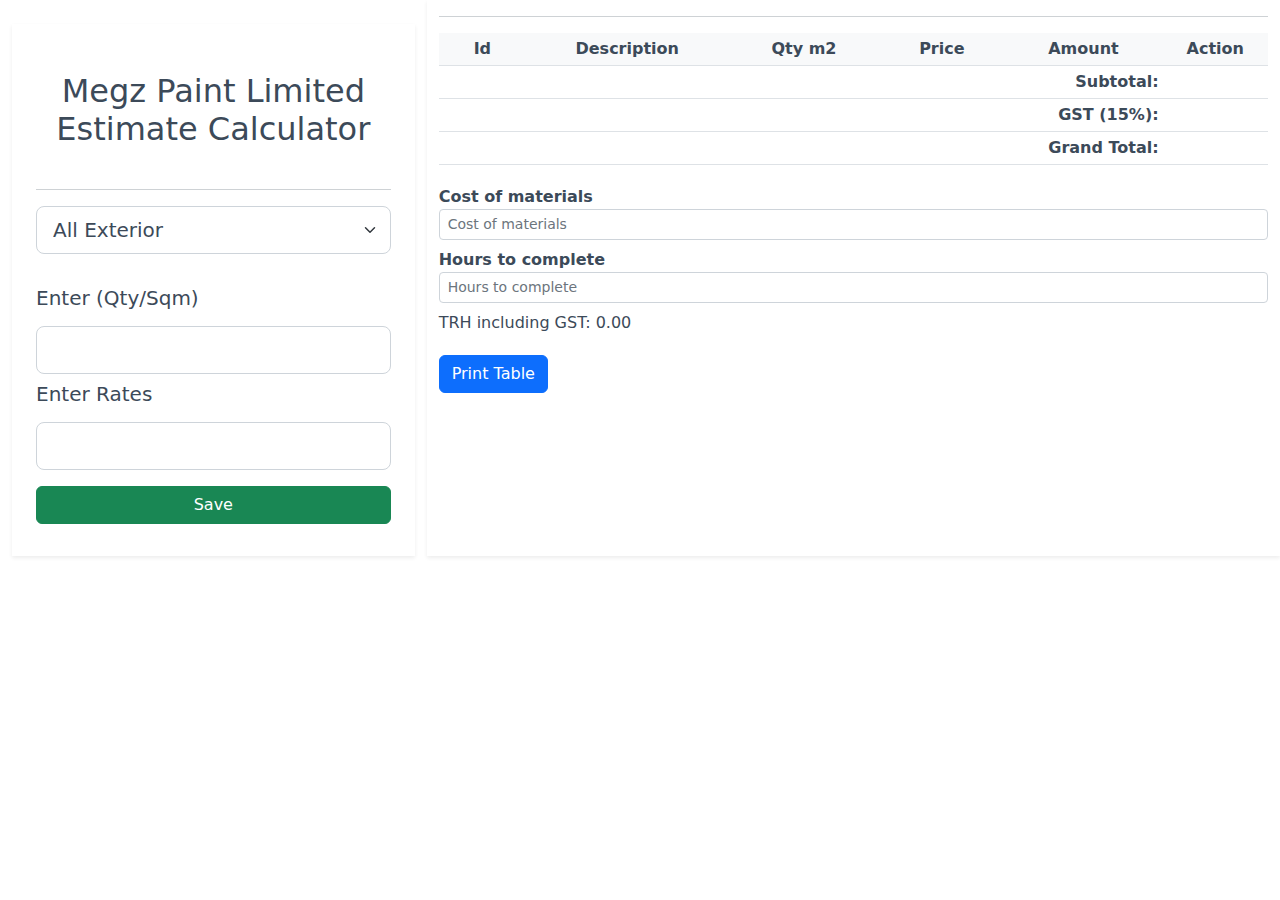
<file: Calculator.html>
﻿<!DOCTYPE html>
<html lang="en">
<head>
    <meta charset="UTF-8">
    <meta name="viewport" content="width=device-width, initial-scale=1.0">
    <title>Area Calculator</title>
    <link href="assets/bootstrap5/bootstrap.min.css" rel="stylesheet" />
    <style>
        @media print {
            body * {
                visibility: hidden;
            }

            #printableTable, #printableTable * {
                visibility: visible;
            }

            #printableTable {
                position: absolute;
                left: 0;
                top: 0;
                width: 100%;
            }

            /* Show these elements in the print view */
            #printableValues, #printableValues * {
                visibility: visible;
            }
        }

        /* Hide these elements from print view */
        @media screen {
            #printableValues {
                display: none;
            }
        }
        }
    </style>
</head>
<body>

    <div class="container-fluid">
        <div class="row">
            <div class="col-lg-4 pt-4">
                <div class="shadow shadow-sm p-4">
                    <div class="row">
                        <div class="col-lg-12">
                            <div class="h2 text-center py-4">
                                Megz Paint Limited
                                Estimate Calculator
                            </div>
                            <hr />
                        </div>
                        <div class="col-lg-12 pb-4">
                            <select id="select_Category" type="number" onchange="FPA_OnChange()" style="font-size:20px" class="form-select form-select-lg">
                                <option>All Exterior</option>
                                <option>All Interior</option>
                                <option>Base</option>
                                <option>BGC Columns</option>
                                <option>BGC Duragroove</option>
                                <option>Brick</option>
                                <option>Cedar</option>
                                <option>Ceilling</option>
                                <option>Deck</option>
                                <option>Door & Frame</option>
                                <option>Exterior Wall</option>
                                <option>Featured Wall</option>
                                <option>High Ceiling</option>
                                <option>High Door</option>
                                <option>Interior Wall (2.4)</option>
                                <option>Interior Wall (3)</option>
                                <option>Roof (1.4)</option>
                                <option>Roof (2)</option>
                                <option>Soffit</option>
                                <option>Soffit Alfresco</option>
                                <option>Stairwell</option>
                                <option>Weatherboard</option>
                                <option>Water Blasting</option>
                                <option>Whole House</option>
                            </select>
                        </div>
                        <div class="col-lg-12">
                            <div id="input_FPA_Label" class="py-2 h5">Enter (Qty/Sqm)</div>
                            <input id="input_FPA" type="number" onkeyup="FPA_OnChange()" style="font-size:20px" class="form-control form-control-lg" />
                        </div>
                        <div class="col-lg-12">
                            <div class="py-2 h5">Enter Rates</div>
                            <input id="input_Rate" type="number" onkeyup="FPA_OnChange()" style="font-size:20px" class="form-control form-control-lg" />
                        </div>
                        <div class="col-lg-12 py-2">
                            <span id="totalAmount" class="h1"></span>
                            <div class="py-1"></div>
                            <button class="btn btn-success w-100" id="save_button">Save</button>
                        </div>
                    </div>
                </div>
            </div>
            <div class="col-lg-8 shadow shadow-sm">
                <hr />
                <div id="printableTable" class="table-responsive">
                    <table class="table table-sm">
                        <thead class="bg-light text-center">
                            <tr>
                                <td class="text-nowrap px-4"><b>Id</b></td>
                                <td class="text-nowrap px-4"><b>Description</b></td>
                                <td class="text-nowrap px-4"><b>Qty m2</b></td>
                                <td class="text-nowrap px-4"><b>Price</b></td>
                                <td class="text-nowrap px-4"><b>Amount</b></td>
                                <td class="text-nowrap px-4" width="100px"><b>Action</b></td>
                            </tr>
                        </thead>
                        <tbody id="MyData" class="text-center">
                        </tbody>
                        <tfoot class="text-end">
                            <tr>
                                <td colspan="5" class="text-end">
                                    <b>Subtotal:</b>
                                    <span id="subtotal"></span>
                                </td>
                                <td></td>
                            </tr>
                            <tr>
                                <td colspan="5" class="text-end">
                                    <b>GST (15%):</b>
                                    <span id="gst"></span>
                                </td>
                                <td></td>

                            </tr>
                            <tr>
                                <td colspan="5" class="text-end">
                                    <b>Grand Total:</b>
                                    <span id="grandTotal"></span>
                                </td>
                                <td></td>
                            </tr>
                        </tfoot>
                    </table>
                    <div id="printableValues" class="py-3">
                        <div><b>Cost of Materials:</b> <span id="displayCostOfMaterials">0.00</span></div>
                        <div><b>Hours to Complete:</b> <span id="displayHoursToComplete">0.00</span></div>
                        <div><b>TRH Including GST:</b> <span id="displayTRHIncludingGST">0.00</span></div>
                    </div>

                </div>


                <div class="py-1">
                    <b>Cost of materials</b>
                    <input id="costOfMaterials" onkeyup="bind()" class="form-control form-control-sm" type="number" placeholder="Cost of materials" />
                </div>
                <div class="py-1">
                    <b>Hours to complete</b>
                    <input id="hoursToComplete" onkeyup="bind()" class="form-control form-control-sm" type="number" placeholder="Hours to complete" />
                </div>
                <div class="py-1">
                    <p id="result">TRH including GST: 0.00</p>
                </div>
                <button class="btn btn-primary" onclick="printTable()">Print Table</button>

            </div>
        </div>
    </div>

    <script>

        var input_FPA = document.getElementById('input_FPA');
        var input_FPA_Label = document.getElementById('input_FPA_Label');
        var input_Rate = document.getElementById('input_Rate');
        var select_Category = document.getElementById('select_Category');
        var totalAmount = document.getElementById('totalAmount');

        function ComputeCeillings(fpa, rate) {
            return fpa * rate;
        }
        function ComputeWalls_2400(fpa, rate) {
            return (fpa * 2.5 * rate);
        }
        function ComputeWalls_3000(fpa, rate) {
            return (fpa * 3 * rate);
        }
        function ComputeWalls_80(fpa, rate) {
            return fpa * rate;
        }
        function ComputeRoofs_1400(fpa, rate) {
            return (fpa * 1.40 * rate);
        }
        function ComputeRoofs_2000(fpa, rate) {
            return (fpa * 2 * rate);
        }
        function ComputeSoffits(fpa, rate) {
            return fpa * rate;
        }
        function ComputeBase(fpa, rate) {
            return (fpa * 1.15 * rate);
        }

        function formatNumber(number) {
            return number.toLocaleString(undefined, { minimumFractionDigits: 2, maximumFractionDigits: 2 });
        }

        function FPA_OnChange() {
            var fpa = Number(input_FPA.value);
            var rate = Number(input_Rate.value);
            var result = 0;

            if (
                select_Category.value == 'All Interior' ||
                select_Category.value == 'All Exterior' ||
                select_Category.value == 'Ceilling' ||
                select_Category.value == 'Door & Frame' ||
                select_Category.value == 'All Interior' ||
                select_Category.value == 'Stairwell' ||
                select_Category.value == 'High Ceiling' ||
                select_Category.value == 'High Door' ||
                select_Category.value == 'Featured Wall' ||
                select_Category.value == 'Whole House' ||
                select_Category.value == 'Water Blasting'

            ) {
                input_FPA_Label.innerHTML = 'Enter (Qty/Sqm)';
                result = ComputeCeillings(fpa, rate);
            }

            else if (select_Category.value == 'Interior Wall (2.4)') {
                input_FPA_Label.innerHTML = 'Enter (Qty/Sqm)';
                result = ComputeWalls_2400(fpa, rate);
            }
            else if (select_Category.value == 'Interior Wall (3)') {
                input_FPA_Label.innerHTML = 'Enter (Qty/Sqm)';
                result = ComputeWalls_3000(fpa, rate);
            }

            else if (select_Category.value == 'Roof (1.4)') {
                input_FPA_Label.innerHTML = 'Enter (Qty/Sqm)';
                result = ComputeRoofs_1400(fpa, rate);
            }
            else if (select_Category.value == 'Roof (2)') {
                input_FPA_Label.innerHTML = 'Enter (Qty/Sqm)';
                result = ComputeRoofs_2000(fpa, rate);
            }
            else if
                (
                select_Category.value == 'Soffit' ||
                select_Category.value == 'Soffit Alfresco' ||
                select_Category.value == 'Weatherboard' ||
                select_Category.value == 'BGC Duragroove' ||
                select_Category.value == 'BGC Columns' ||
                select_Category.value == 'Cedar' ||
                select_Category.value == 'Deck' ||
                select_Category.value == 'Brick'
            ) {
                input_FPA_Label.innerHTML = 'Enter (Sqm x rate)';
                result = ComputeSoffits(fpa, rate);
            }
            else if (select_Category.value == 'Exterior Wall') {
                input_FPA_Label.innerHTML = 'Enter (Sqm x rate)';
                result = ComputeWalls_80(fpa, rate);
            }
            else if (select_Category.value == 'Base') {
                input_FPA_Label.innerHTML = 'Enter (Sqm x rate)';
                result = ComputeBase(fpa, rate);
            }
            totalAmount.innerHTML = 'Amount : ' + formatNumber(result);
        }
    </script>

    <script>

        document.getElementById('save_button').addEventListener('click', function () {
            if (totalAmount.innerHTML.includes('Amount : 0.00') == true || totalAmount.innerHTML == '') {
                alert('Please fill up the form');
            } else {
                SaveReservation();
            }
        });

        var ReservationList = [];

        function SaveReservation() {
            var list = localStorage.getItem("ReservationList");
            const date = new Date();
            var today = date.getFullYear() + '-' + date.getMonth() + '-' + date.getDate();
            if (list) {
                var data = JSON.parse('[' + list + ']');
                data = '{"Id":"' + (data.length + 1) + '", "Description": "' + select_Category.value + '", "Qty": "' + formatNumber(input_FPA.value) + '", "Price": "' + input_Rate.value + '", "Amount": "' + totalAmount.innerHTML.replace('Amount : ', '') + '"}';

                var Current = list;
                var Insert = data;
                var NewData = Current + ',' + Insert;
                localStorage.setItem("ReservationList", NewData);
            } else {
                var JSONdata = '{"Id": "' + 1 + '", "Description": "' + select_Category.value + '", "Qty": "' + formatNumber(input_FPA.value) + '", "Price": "' + input_Rate.value + '", "Amount": "' + totalAmount.innerHTML.replace('Amount : ', '') + '"}';
                localStorage.setItem("ReservationList", JSONdata);
            }
            bind();
        }

        function RequestDeletion(id) {
            if (confirm('Are you sure you want to delete id ' + id + '?')) {
                var list = localStorage.getItem("ReservationList");
                var data = JSON.parse('[' + list + ']');

                var NewData = '';
                for (var i = 0; i < data.length; i++) {
                    if (data[i].Id != id) {
                        NewData += '{"Id":"' + data[i].Id + '", "Description": "' + data[i].Description + '", "Qty": "' + data[i].Qty + '", "Price": "' + data[i].Price + '", "Amount": "' + data[i].Amount + '"},';
                    }
                }
                NewData = NewData.slice(0, -1);
                localStorage.setItem("ReservationList", NewData);
                bind();
            }
        }

        function calculateGrandTotal(data) {
            let total = 0;
            for (var i = 0; i < data.length; i++) {
                total += parseFloat(data[i].Amount.replace(/,/g, ''));
            }
            return total;
        }

        function bind() {
            var list = localStorage.getItem("ReservationList");
            var data = JSON.parse('[' + list + ']');
            var row = '';
            for (var i = data.length - 1; i >= 0; i--) {
                row += '<tr>';
                row += '<td>' + data[i].Id + '</td>';
                row += '<td>' + data[i].Description + '</td>';
                row += '<td>' + data[i].Qty + '</td>';
                row += '<td>' + data[i].Price + '</td>';
                row += '<td>' + data[i].Amount + '</td>';
                row += '<td>';
                row += '<a onclick="RequestDeletion(' + data[i].Id + ')" class="btn delete-btn">Delete</a></td>';
                row += '</tr>';
            }
            document.getElementById('MyData').innerHTML = row;

            // Calculate and display the subtotal, GST, and grand total
            let subtotal = calculateGrandTotal(data);
            let gst = (subtotal * 0.15); // Assuming GST rate is 15%
            let grandTotal = (parseFloat(subtotal) + parseFloat(gst));

            document.getElementById('subtotal').innerText = formatNumber(subtotal);
            document.getElementById('gst').innerText = formatNumber(gst);
            document.getElementById('grandTotal').innerText = formatNumber(grandTotal);

            try {
                var costOfMaterials = Number(document.getElementById('costOfMaterials').value);
                var hoursToComplete = Number(document.getElementById('hoursToComplete').value);

                // Ensure valid numbers
                if (isNaN(costOfMaterials) || isNaN(hoursToComplete) || costOfMaterials <= 0 || hoursToComplete <= 0) {

                }
                else {
                    // Calculate earnings per hour (D) based on the formula
                    var earningsPerHour = (subtotal - costOfMaterials) / hoursToComplete;


                    // Display the result
                    document.getElementById('result').innerHTML = `Earnings per hour: ${formatNumber(earningsPerHour)}`;


                    // Update values for print
                    document.getElementById('displayCostOfMaterials').innerText = formatNumber(costOfMaterials);
                    document.getElementById('displayHoursToComplete').innerText = formatNumber(hoursToComplete);
                    document.getElementById('displayTRHIncludingGST').innerText = formatNumber(earningsPerHour);

                }


            } catch (error) {
                console.error('Error calculating earnings per hour:', error);
                document.getElementById('result').innerHTML = 'Error calculating earnings per hour.';
            }
        }
        function printTable() {
            window.print();
        }
        bind();
    </script>
</body>
</html>
</file>
